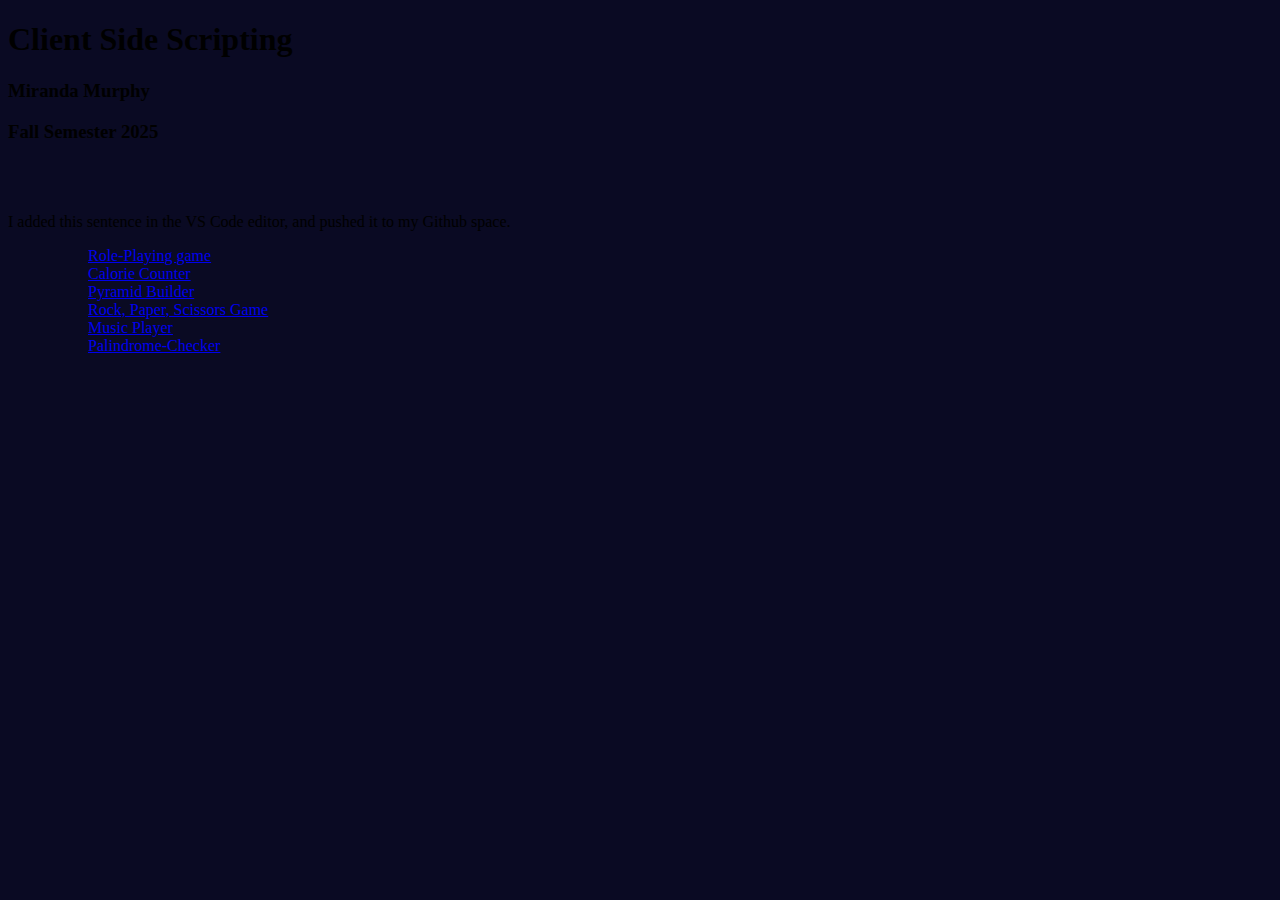
<file: index.html>
<!DOCTYPE html>
<html lang="en">
    <head>
        <meta charset="utf-8">
        <meta name="viewport" content="width=device-width, initial-scale=1">
        <meta http-equiv="X-UA-Compatible" content="ie=edge">
        <title>HTML and CSS Authoring 2</title>
        <link rel="stylesheet" href="css/styles.css">

        <!-- You may want to add other icon formats and sizes, but have this at the least: 
        <link rel="shortcut icon" href="favicon.ico">
        <link rel="stylesheet" href="your.css"> -->
        
    </head>
 
  <body>
    <main>
      <h1>Client Side Scripting</h1>
      <h3>Miranda Murphy</h3>
      <h3>Fall Semester 2025</h3>

      <br>
      <br>
      <p>I added this sentence in the VS Code editor, and pushed it to my Github space.</p>

      <ul>
        <ol><a href="game.html">Role-Playing game</a></ol>
        <ol><a href="calorie.html">Calorie Counter</a></ol>
        <ol><a href="pyramid-builder.html">Pyramid Builder</a></ol>
        <ol><a href="rpsgame.html">Rock, Paper, Scissors Game</a></ol>
        <ol><a href="musicplayer.html">Music Player</a></ol>
        <ol><a href="palindrome-checker.html">Palindrome-Checker</a></ol>
      </ul>
    </main>
    <!-- <script src="your.js"></script> -->
    <noscript>
      <!-- Optional, place it wherever it makes sense -->
      JavaScript is not enabled.
    </noscript>
  
</body>
</html>
</file>
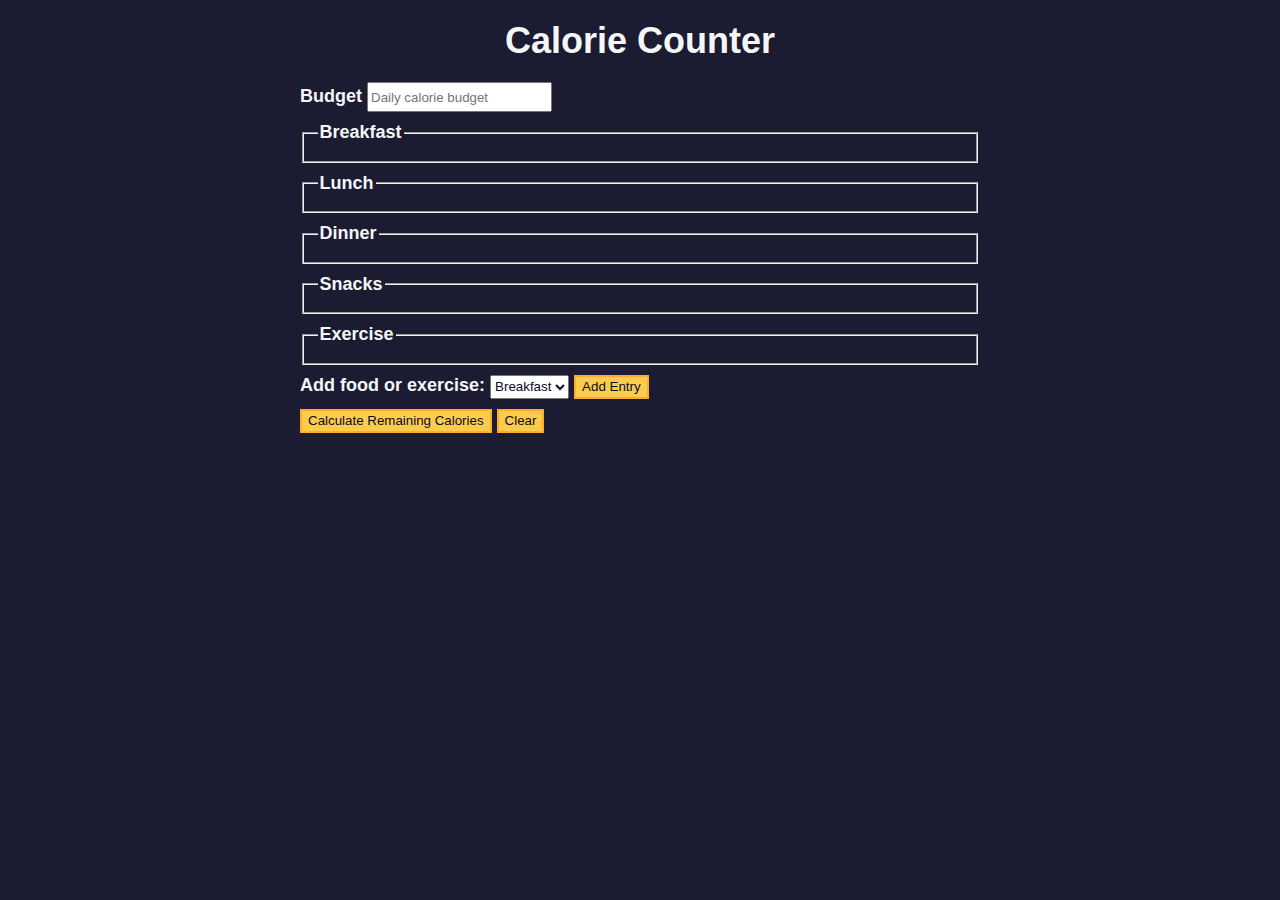
<file: calorie.html>
<!DOCTYPE html>
<html lang="en">
  <head>
    <meta charset="utf-8" />
    <meta name="viewport" content="width=device-width, initial-scale=1.0" />
    <meta http-equiv="X-UA-Compatible" content="ie=edge">
    <link rel="stylesheet" href="css/style-calorie.css" />
    <title>Calorie Counter</title>
  </head>
  <body>
    <main>
      <h1>Calorie Counter</h1>
      <div class="container">
        <form id="calorie-counter">
          <label for="budget">Budget</label>
          <input
            type="number"
            min="0"
            id="budget"
            placeholder="Daily calorie budget"
            required
          />
          <fieldset id="breakfast">
            <legend>Breakfast</legend>
            <div class="input-container"></div>
          </fieldset>
          <fieldset id="lunch">
            <legend>Lunch</legend>
            <div class="input-container"></div>
          </fieldset>
          <fieldset id="dinner">
            <legend>Dinner</legend>
            <div class="input-container"></div>
          </fieldset>
          <fieldset id="snacks">
            <legend>Snacks</legend>
            <div class="input-container"></div>
          </fieldset>
          <fieldset id="exercise">
            <legend>Exercise</legend>
            <div class="input-container"></div>
          </fieldset>
          <div class="controls">
            <span>
              <label for="entry-dropdown">Add food or exercise:</label>
              <select id="entry-dropdown" name="options">
                <option value="breakfast" selected>Breakfast</option>
                <option value="lunch">Lunch</option>
                <option value="dinner">Dinner</option>
                <option value="snacks">Snacks</option>
                <option value="exercise">Exercise</option>
              </select>
              <button type="button" id="add-entry">Add Entry</button>
            </span>
          </div>
          <div>
            <button type="submit">
              Calculate Remaining Calories
            </button>
            <button type="button" id="clear">Clear</button>
          </div>
        </form>
        <div id="output" class="output hide"></div>
      </div>
    </main>
    <script src="js/scripts-calorie.js"></script>
  </body>
</html>
</file>
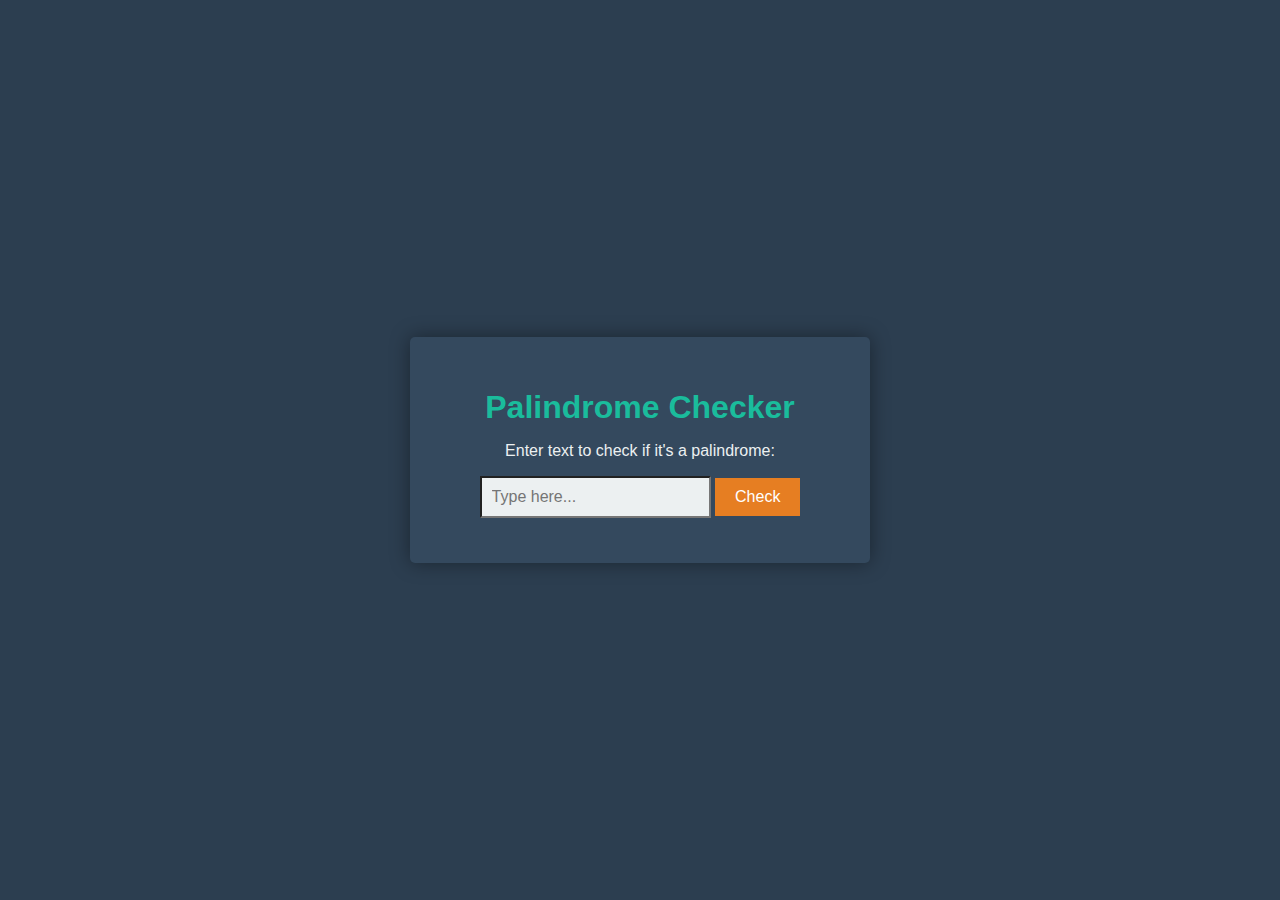
<file: palindrome-checker.html>
<!DOCTYPE html>
<html lang="en">
<head>
    <meta charset="UTF-8">
    <meta name="viewport" content="width=device-width, initial-scale=1.0">
    <title>Palindrome Checker Setup</title>
    <link rel="stylesheet" href="css/style-palindrome-checker.css" />
    <script src="js/scripts-palindrome-checker.js" defer></script>
</head>
<body>
<div class="container">
        <h1>Palindrome Checker</h1>
        <p>Enter text to check if it's a palindrome:</p>
        <input id="text-input" type="text" placeholder="Type here...">
        <button id="check-btn">Check</button>
<div id="result"></div>
</div>
</body>
</html>
</file>
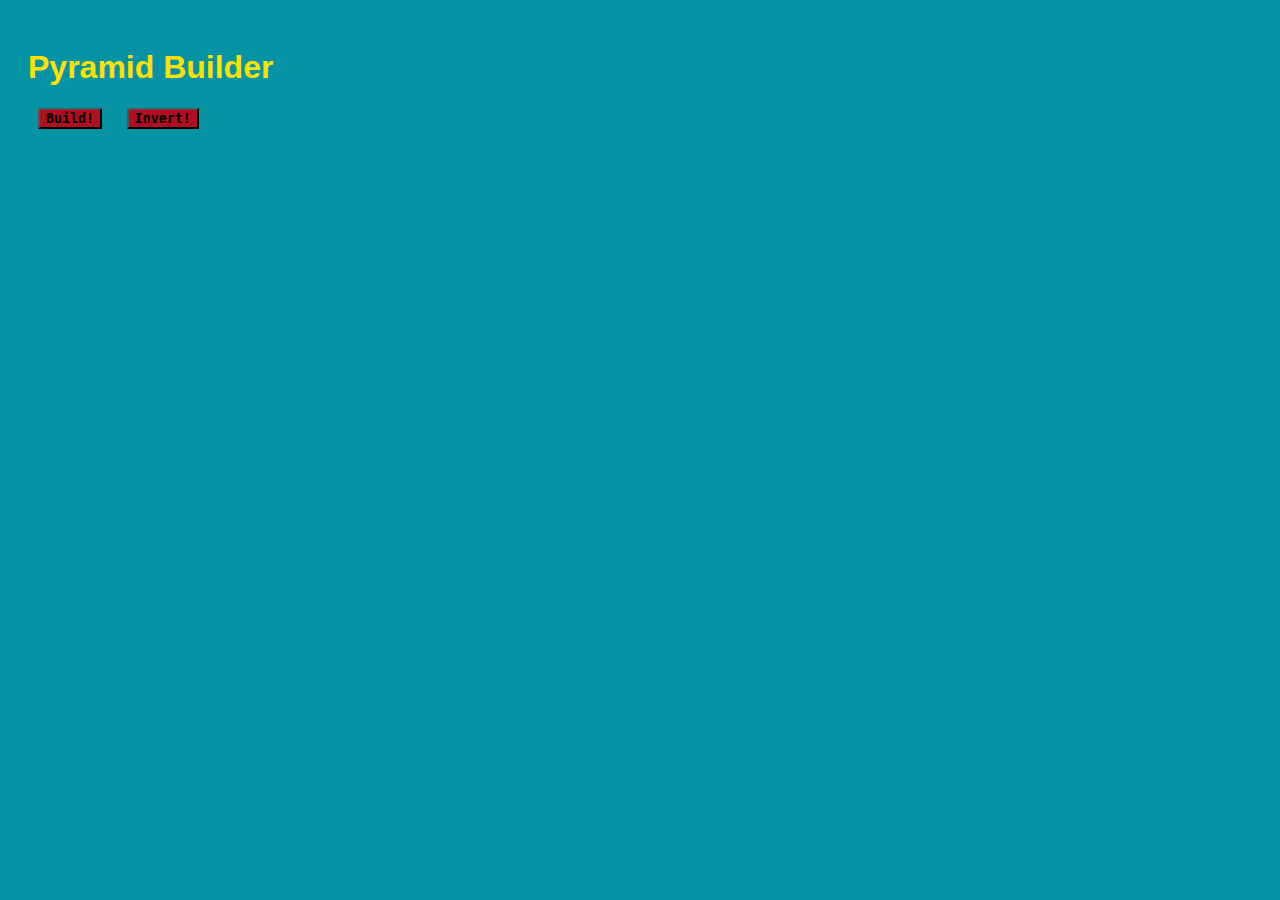
<file: pyramid-builder.html>
<!DOCTYPE html>
<html lang="en">
<head>
<meta charset="UTF-8">
<meta name="viewport" content="width=device-width, initial-scale=1.0">
<meta http-equiv="X-UA-Compatible" content="ie=edge">
<title>Pyramid Builder</title>
  </head>

<style>
  body {
    background-color:rgb(6, 147, 163);
    padding: 20px;
    color:rgb(255, 225, 1);
    font-family:Verdana, Geneva, Tahoma, sans-serif;
  }

  button {
    font-family: monospace;
    font-weight: bold;
    color: black;
    background-color: rgb(178, 14, 33);
    margin: 0 10px;
  }

  #pyramid {
    font-family: Impact, 'Arial Narrow Bold', sans-serif;
    font-size: 1.2em;
    font-weight: bold;
    letter-spacing: 0.15em;
    color: rgb(255, 225, 1);
  }

</style>
<h1>Pyramid Builder</h1>
  <body>
    <main>
    <button id="build">Build!</button>
    <button id="invert">Invert!</button>
    <div id="pyramid">

    </div>

</main>
    <script src="js/scripts-pyramid-builder.js"></script>
    </body>
  </html>
</file>
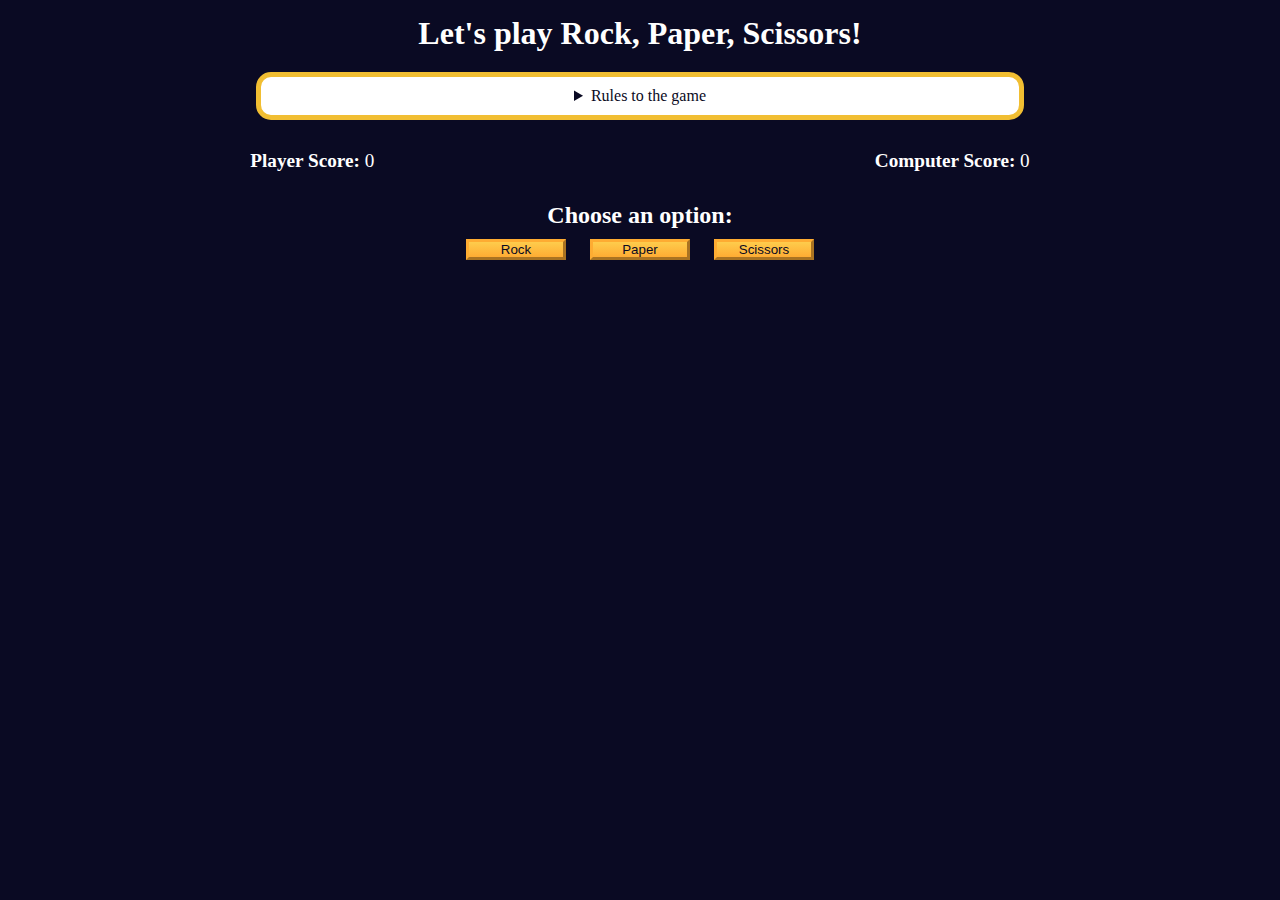
<file: rpsgame.html>
<!DOCTYPE html>
<html lang="en">
  <head>
    <meta charset="UTF-8" />
    <meta name="viewport" content="width=device-width, initial-scale=1.0" />
    <title>Rock, Paper, Scissors game</title>
    <link rel="stylesheet" href="css/style-rpsgame.css" />
  </head>
  <body>
    <h1>Let's play Rock, Paper, Scissors!</h1>
    <main>
      <details class="rules-container">
        <summary>Rules to the game</summary>

        <p>You will be playing against the computer.</p>
        <p>You can choose between Rock, Paper, and Scissors.</p>
        <p>The first one to three points wins.</p>

        <p>Here are the rules to getting a point in the game:</p>
        <ul>
          <li>Rock beats Scissors</li>
          <li>Scissors beats Paper</li>
          <li>Paper beats Rock</li>
        </ul>
        <p>
          If the player and computer choose the same option (Ex. Paper and
          Paper), then no one gets the point.
        </p>
      </details>

      <div class="score-container">
        <strong
          >Player Score: <span class="score" id="player-score">0</span></strong
        >
        <strong
          >Computer Score:
          <span class="score" id="computer-score">0</span></strong
        >
      </div>

      <section class="options-container">
        <h2>Choose an option:</h2>
        <div class="btn-container">
          <button id="rock-btn" class="btn">Rock</button>
          <button id="paper-btn" class="btn">Paper</button>
          <button id="scissors-btn" class="btn">Scissors</button>
        </div>
      </section>

      <div class="results-container">
        <p id="results-msg"></p>
        <p id="winner-msg"></p>
        <button class="btn" id="reset-game-btn">Play again?</button>
      </div>
    </main>
    <script src="js/scripts-rpsgame.js"></script>
  </body>
</html>
</file>
<file: css/styles.css>
body {
  background-color: #0a0a23;
}

#text {
  background-color: #0a0a23;
  color: #ffffff;
  padding: 10px;
}

#game {
  max-width: 500px;
  max-height: 400px;
  background-color: #ffffff;
  color: #ffffff;
  margin: 30px auto 0px;
  padding: 10px;
}

#controls,
#stats {
  border: 1px solid #0a0a23;
  padding: 5px;
  color: #0a0a23;
}

#monsterStats {
  display: none;
  border: 1px solid #0a0a23;
  padding: 5px;
  color: #ffffff;
  background-color: #c70d0d;
}

.stat {
  padding-right: 10px;
}

#dragon {
    max-width: 100%;
    height: auto;   
    display: block;
    padding: auto;
}

button {
  cursor: pointer;
  color: #0a0a23;
  background-color: #feac32;
  background-image: linear-gradient(#fecc4c, #ffac33);
  border: 3px solid #feac32;
}
</file>
<file: css/style-calorie.css>
:root {
  --light-grey: #f5f6f7;
  --dark-blue: #0a0a23;
  --fcc-blue: #1b1b32;
  --light-yellow: #fecc4c;
  --dark-yellow: #feac32;
  --light-pink: #ffadad;
  --dark-red: #850000;
  --light-green: #acd157;
}

body {
  font-family: "Lato", Helvetica, Arial, sans-serif;
  font-size: 18px;
  background-color: var(--fcc-blue);
  color: var(--light-grey);
}

h1 {
  text-align: center;
}

.container {
  width: 90%;
  max-width: 680px;
}

h1,
.container,
.output {
  margin: 20px auto;
}

label,
legend {
  font-weight: bold;
}

.input-container {
  display: flex;
  flex-direction: column;
}

button {
  cursor: pointer;
  text-decoration: none;
  background-color: var(--light-yellow);
  border: 2px solid var(--dark-yellow);
}

button,
input,
select {
  min-height: 24px;
  color: var(--dark-blue);
}

fieldset,
label,
button,
input,
select {
  margin-bottom: 10px;
}

.output {
  border: 2px solid var(--light-grey);
  padding: 10px;
  text-align: center;
}

.hide {
  display: none;
}

.output span {
  font-weight: bold;
  font-size: 1.2em;
}

.surplus {
  color: var(--light-pink);
}

.deficit {
  color: var(--light-green);
}
</file>
<file: css/style-palindrome-checker.css>
body {
    font-family: Helvetica, sans-serif;
    background-color: #2C3E50; 
    color: #ECF0F1;
    display: flex;
    height: 100vh;
    justify-content: center;
    align-items: center;
    margin: 0;
}
    

.container {
background-color: #34495E; 
    padding: 30px;
    border-radius: 5px;
    box-shadow: 0 0 20px rgba(0, 0, 0, 0.4); 
    text-align: center;
    max-width: 400px;
    width: 90%;
    }

h1 {
    color: #1ABC9C; 
    margin-bottom: 15px;
}

input[type="text"] {
    padding: 10px; margin-bottom: 15px;
    background-color: #ECF0F1; 
    font-size: 16px;
    box-sizing: border-box;
}



button#check-btn {
background-color: #E67E22; 
color: white;
padding: 10px 20px;
border: none;
font-size: 16px;
transition: background-color 0.3s;
    }
</file>
<file: css/style-rpsgame.css>
*,
*::before,
*::after {
  margin: 0;
  padding: 0;
  box-sizing: border-box;
}

:root {
  --very-dark-blue: #0a0a23;
  --white: #ffffff;
  --yellow: #f1be32;
  --golden-yellow: #feac32;
}

body {
  background-color: var(--very-dark-blue);
  text-align: center;
  color: var(--white);
}

h1 {
  margin: 15px 0 20px;
}

.btn {
  cursor: pointer;
  width: 100px;
  margin: 10px;
  color: var(--very-dark-blue);
  background-color: var(--golden-yellow);
  background-image: linear-gradient(#fecc4c, #ffac33);
  border-color: var(--golden-yellow);
  border-width: 3px;
}

.btn:hover {
  background-image: linear-gradient(#ffcc4c, #f89808);
}

.rules-container {
  padding: 10px 0;
  margin: auto;
  border-radius: 15px;
  border: 5px solid var(--yellow);
  background-color: var(--white);
  color: var(--very-dark-blue);
}

.rules-container ul {
  list-style-type: none;
}

.rules-container p {
  margin: 10px 0;
}

@media (min-width: 760px) {
  .rules-container {
    width: 60%;
  }
}

.score-container {
  display: flex;
  justify-content: space-around;
  margin: 30px 0;
  font-size: 1.2rem;
}

.score {
  font-weight: 500;
}

.results-container {
  font-size: 1.3rem;
  margin: 15px 0;
}

#winner-msg {
  margin-top: 25px;
}

#reset-game-btn {
  display: none;
  margin: 20px auto;
}
</file>
